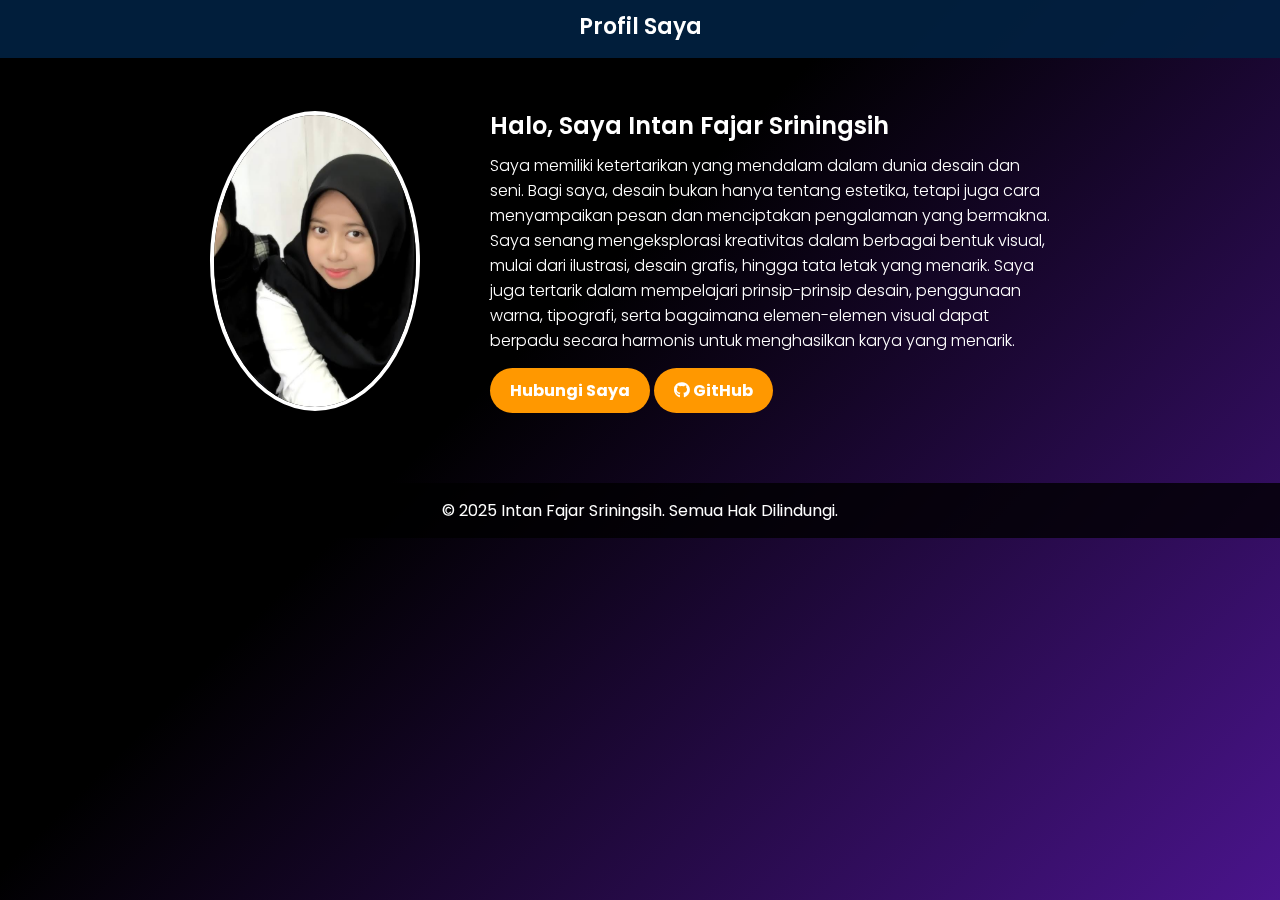
<file: index.html>
<!DOCTYPE html>
<html lang="id">  <!-- Menentukan bahasa halaman -->
<head>
    <meta charset="UTF-8"> <!-- Menentukan bahasa halaman -->
    <meta name="viewport" content="width=device-width, initial-scale=1.0">
    <title>Profil Saya</title> <!-- Judul halaman -->

    <!-- Menghubungkan file CSS eksternal untuk styling -->
    <link rel="stylesheet" href="styles.css">

    <!-- Menggunakan Google Fonts (Poppins) untuk tampilan teks yang lebih modern -->
    <link rel="preconnect" href="https://fonts.googleapis.com">
    <link href="https://fonts.googleapis.com/css2?family=Poppins:wght@300;400;600&display=swap" rel="stylesheet">
    
    <!-- Menggunakan FontAwesome untuk ikon -->
    <link rel="stylesheet" href="https://cdnjs.cloudflare.com/ajax/libs/font-awesome/6.4.2/css/all.min.css">
</head>
<body>

    <!-- Efek latar belakang bintang -->
    <div class="stars"></div> <!-- Efek bintang -->

    <header>
        <h1>Profil Saya</h1>
    </header>

    <main>
        <section class="hero">
            <div class="hero-content">
                <h2>Halo, Saya Intan Fajar Sriningsih</h2>
                <p>Saya memiliki ketertarikan yang mendalam dalam dunia desain dan seni. Bagi saya, desain bukan hanya tentang estetika, tetapi juga cara menyampaikan pesan dan menciptakan pengalaman yang bermakna. Saya senang mengeksplorasi kreativitas dalam berbagai bentuk visual, mulai dari ilustrasi, desain grafis, hingga tata letak yang menarik. Saya juga tertarik dalam mempelajari prinsip-prinsip desain, penggunaan warna, tipografi, serta bagaimana elemen-elemen visual dapat berpadu secara harmonis untuk menghasilkan karya yang menarik.</p>
                
                <!-- Tombol yang mengarahkan pengguna ke halaman kontak dan GitHub -->
                <div class="buttons">
                    <a href="contact.html" class="btn">Hubungi Saya</a>
                    <a href="https://github.com/username" class="btn github" target="_blank">
                        <i class="fab fa-github"></i> GitHub
                    </a>
                </div>
            </div>
            
            <!-- Menampilkan gambar profil -->
            <img src="profile.jpg" alt="Foto Profil">
        </section>
    </main>

    <footer>
        <p>&copy; 2025 Intan Fajar Sriningsih. Semua Hak Dilindungi.</p>
    </footer>

</body>
</html>
</file>
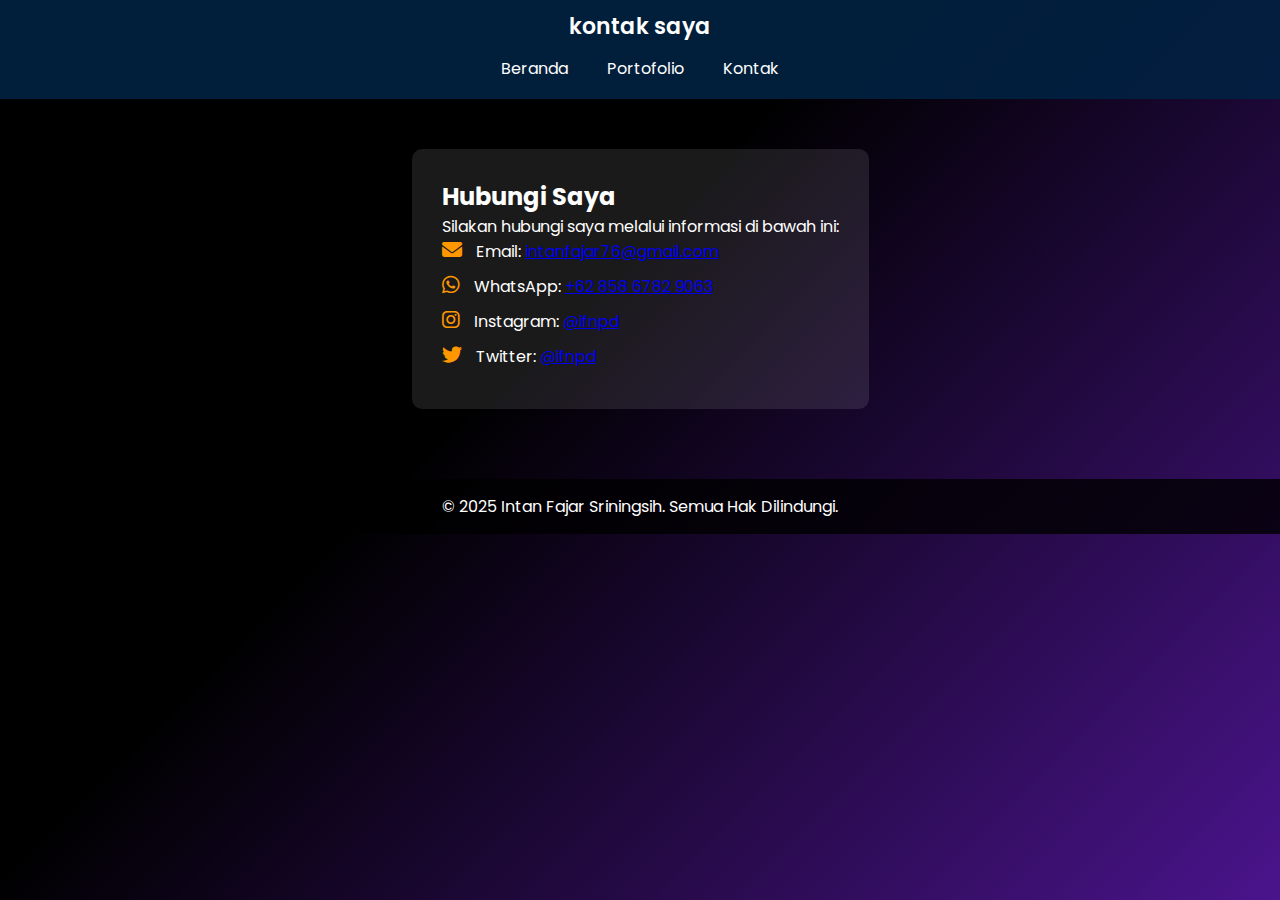
<file: contact.html>
<!DOCTYPE html>
<html lang="id"> <!-- Menentukan bahasa halaman sebagai Bahasa Indonesia -->
<head>
    <meta charset="UTF-8"> <!-- Mengatur encoding karakter agar mendukung berbagai simbol dan huruf -->
    <meta name="viewport" content="width=device-width, initial-scale=1.0"> <!-- Membuat tampilan website responsif di berbagai perangkat -->
    <title>Kontak - Profil Saya</title> <!-- Judul halaman yang muncul di tab browser -->
    <link rel="stylesheet" href="styles.css"> <!-- Menghubungkan file CSS eksternal untuk styling halaman -->
    
    <!-- Menggunakan Google Fonts (Poppins) untuk tampilan teks yang lebih modern dan profesional -->
    <link rel="preconnect" href="https://fonts.googleapis.com">
    <link href="https://fonts.googleapis.com/css2?family=Poppins:wght@300;400;600&display=swap" rel="stylesheet">
    
    <!-- Menggunakan FontAwesome untuk ikon email, telepon, Instagram, dan Twitter -->
    <link rel="stylesheet" href="https://cdnjs.cloudflare.com/ajax/libs/font-awesome/6.4.2/css/all.min.css">
</head>
<body>

    <!-- Bagian header yang berisi judul dan navigasi -->
    <header>
        <h1>kontak saya</h1>
        <nav> <!-- Menu navigasi yang menghubungkan ke halaman lain -->
            <ul>
                <li><a href="index.html">Beranda</a></li> <!-- Link ke halaman utama -->
                <li><a href="portofolio.html">Portofolio</a></li> <!-- Link ke halaman portofolio -->
                <li><a href="contact.html">Kontak</a></li> <!-- Link ke halaman kontak (halaman saat ini) -->
            </ul>
        </nav>
    </header>

    <main> <!-- Bagian utama (main content) yang berisi informasi kontak -->
        <section class="contact-container">  <!-- Container utama untuk halaman kontak -->
            <div class="contact-card"> <!-- Kartu untuk menampilkan informasi kontak -->
                <h2>Hubungi Saya</h2>
                <p>Silakan hubungi saya melalui informasi di bawah ini:</p>

                <div class="contact-info"> <!-- Daftar informasi kontak dengan ikon dari FontAwesome -->
                    <p><i class="fas fa-envelope"></i> Email: <a href="mailto:intanfajar76@gmail.com">intanfajar76@gmail.com</a></p>
                    <p><i class="fab fa-whatsapp"></i> WhatsApp: <a href="https://wa.me/6285867829063" target="_blank">+62 858 6782 9063</a></p>
                    <p><i class="fab fa-instagram"></i> Instagram: <a href="https://instagram.com/ifnpd" target="_blank">@ifnpd</a></p>
                    <p><i class="fab fa-twitter"></i> Twitter: <a href="https://twitter.com/ifnpd" target="_blank">@ifnpd</a></p>
                </div>
            </div>
        </section>
    </main>

    <footer>
        <p>&copy; 2025 Intan Fajar Sriningsih. Semua Hak Dilindungi.</p>
    </footer>

</body>
</html>
</file>
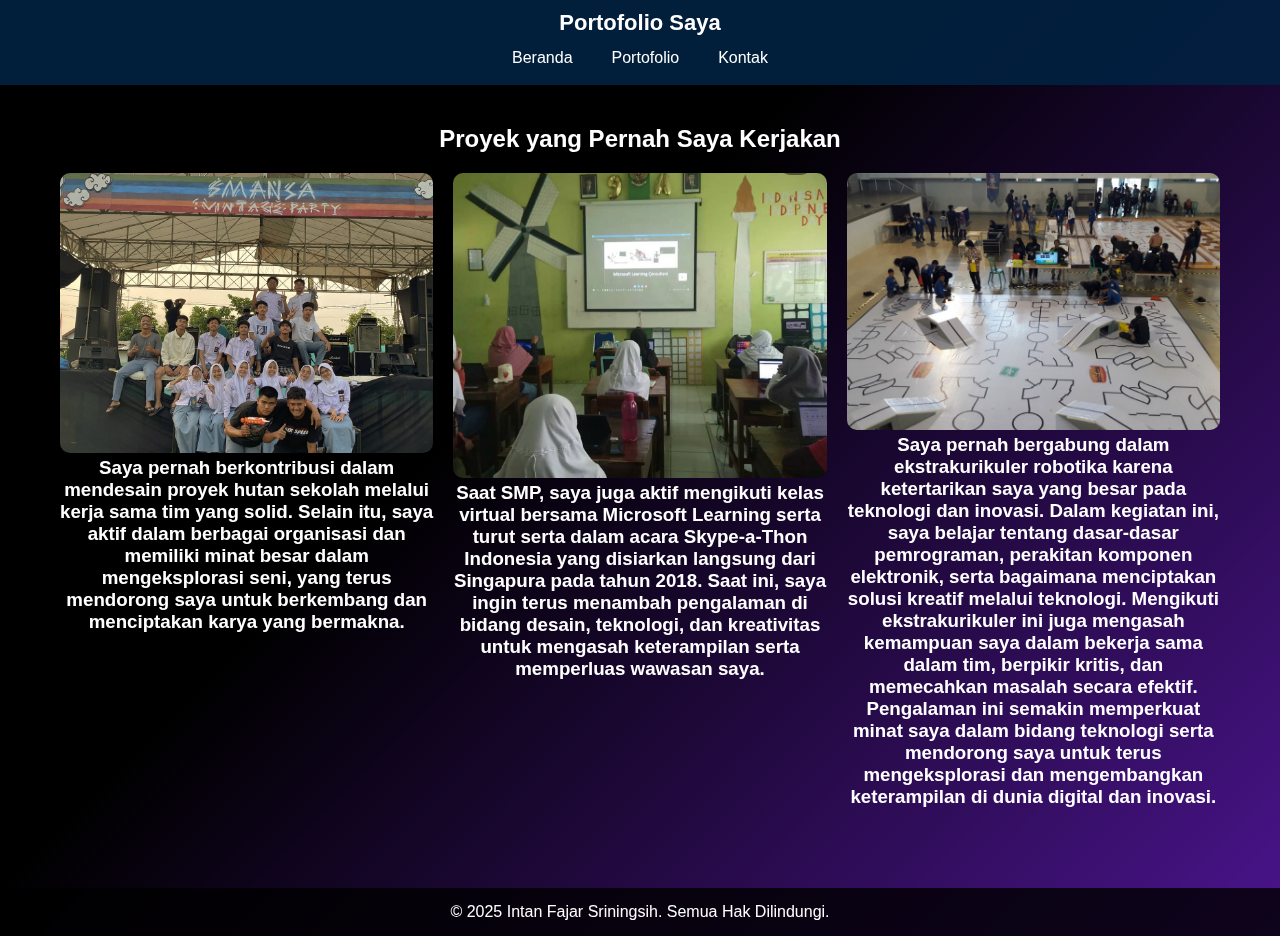
<file: portofolio.html>
<!DOCTYPE html>
<html lang="id"> <!-- Menentukan bahasa halaman sebagai Bahasa Indonesia -->
<head>
    <meta charset="UTF-8">  <!-- Mengatur encoding karakter agar mendukung berbagai simbol dan huruf -->
    <meta name="viewport" content="width=device-width, initial-scale=1.0"> <!-- Membuat tampilan website responsif di berbagai perangkat -->
    <title>Portofolio</title> <!-- Judul halaman yang muncul di tab browser -->
    
    <!-- Menghubungkan file CSS eksternal untuk styling halaman -->
    <link rel="stylesheet" href="styles.css">
</head>
<body>

    <!-- Efek latar belakang bintang untuk mempercantik tampilan -->
    <div class="stars"></div>

    <!-- Bagian header berisi judul dan navigasi -->
    <header>
        <h1>Portofolio Saya</h1>
        <nav>
            <ul>
                <li><a href="index.html">Beranda</a></li> <!-- Link ke halaman utama -->
                <li><a href="portofolio.html">Portofolio</a></li> <!-- Link ke halaman portofolio (halaman saat ini) -->
                <li><a href="contact.html">Kontak</a></li> <!-- Link ke halaman kontak -->
            </ul>
        </nav>
    </header>

    <!-- Bagian utama (main content) yang menampilkan daftar proyek -->
    <main>
        <section class="portfolio-container">  <!-- Container untuk menampilkan portofolio -->
            <h2>Proyek yang Pernah Saya Kerjakan</h2>
            
            <!-- Grid yang menampilkan daftar proyek dalam bentuk kartu -->
            <div class="portfolio-grid">

                <!-- Artikel pertama: Proyek Hutan Sekolah -->
                <article class="portfolio-item">
                    
                    <!-- Gambar proyek yang mewakili proyek ini -->
                    <img src="project1.jpg" alt="Proyek 1">
                    <h3>Saya pernah berkontribusi dalam mendesain proyek hutan sekolah melalui kerja sama tim yang solid. Selain itu, saya aktif dalam berbagai organisasi dan memiliki minat besar dalam mengeksplorasi seni, yang terus mendorong saya untuk berkembang dan menciptakan karya yang bermakna.</h3>
                </article>
                
                <!--tikel kedua: Kelas Virtual & Acara Microsoft -->
                <article class="portfolio-item">
                    <img src="project2.jpg" alt="Proyek 2">
                    <h3>Saat SMP, saya juga aktif mengikuti kelas virtual bersama Microsoft Learning serta turut serta dalam acara Skype-a-Thon Indonesia yang disiarkan langsung dari Singapura pada tahun 2018. Saat ini, saya ingin terus menambah pengalaman di bidang desain, teknologi, dan kreativitas untuk mengasah keterampilan serta memperluas wawasan saya.</h3>
                </article>
                
                <!-- Artikel ketiga: Pengalaman di Ekstrakurikuler Robotika -->
                <article class="portfolio-item">
                    <img src="project3.jpg" alt="Proyek 3">
                    <h3>Saya pernah bergabung dalam ekstrakurikuler robotika karena ketertarikan saya yang besar pada teknologi dan inovasi. Dalam kegiatan ini, saya belajar tentang dasar-dasar pemrograman, perakitan komponen elektronik, serta bagaimana menciptakan solusi kreatif melalui teknologi. Mengikuti ekstrakurikuler ini juga mengasah kemampuan saya dalam bekerja sama dalam tim, berpikir kritis, dan memecahkan masalah secara efektif. Pengalaman ini semakin memperkuat minat saya dalam bidang teknologi serta mendorong saya untuk terus mengeksplorasi dan mengembangkan keterampilan di dunia digital dan inovasi.</h3>
                </article>
            </div> <!-- Akhir dari grid portofolio -->
        </section>
    </main>

    <footer> <!-- Footer yang berisi hak cipta -->
        <p>&copy; 2025 Intan Fajar Sriningsih. Semua Hak Dilindungi.</p>
    </footer>

</body>
</html>
</file>
<file: styles.css>
/* ======= Reset ======= */
* {
    margin: 0;
    padding: 0;
    box-sizing: border-box;
}

/* ======= Animasi Bintang ======= */
.stars {
    position: fixed;
    width: 100%;
    height: 100%;
    background: url('https://www.transparenttextures.com/patterns/stardust.png');
    opacity: 0.5;
    z-index: -1;
}

/* ======= Body ======= */
body {
    font-family: 'Poppins', sans-serif;
    background: linear-gradient(135deg, #000000 40%, #4a148c 100%);
    color: white;
    text-align: center;
    display: flex;
    flex-direction: column;
    align-items: center;
    min-height: 100vh;
}

/* ======= Header ======= */
header {
    position: relative;
    width: 100%;
    background: rgba(1, 33, 65, 0.9);
    padding: 10px 0;
    text-align: center;
    z-index: 10;
}

header h1 {
    font-size: 22px;
    font-weight: 600;
    margin-bottom: 5px;
}

/* ======= Navigasi ======= */
nav ul {
    list-style: none;
    display: flex;
    justify-content: center;
    gap: 15px;
    padding: 8px 0;
}

nav a {
    color: white;
    text-decoration: none;
    font-size: 16px;
    font-weight: 400;
    padding: 6px 12px;
    transition: 0.3s;
}

nav a:hover {
    background: rgba(255, 255, 255, 0.2);
    border-radius: 5px;
}

/* ======= Hero Section ======= */
.hero {
    display: flex;
    flex-direction: column;
    align-items: center;
    justify-content: center;
    text-align: center;
    gap: 20px;
    padding: 50px 20px;
    max-width: 900px;
}

/* ======= Gaya Gambar Profil ======= */
.hero img {
    width: 220px;
    height: 300px;
    border-radius: 50%;
    object-fit: cover;
    border: 4px solid white;
    order: -1;
}

/* ======= Teks di Hero ======= */
.hero-content {
    max-width: 600px;
    padding: 0 20px;
}

.hero h2 {
    font-size: 24px;
    font-weight: 600;
}

.hero p {
    font-size: 16px;
    font-weight: 300;
    margin-top: 10px;
}

/* ======= Tombol ======= */
.btn {
    display: inline-block;
    padding: 10px 20px;
    background: #FF9800;
    color: white;
    text-decoration: none;
    font-weight: bold;
    border-radius: 25px;
    margin-top: 15px;
    transition: 0.3s;
}

.btn:hover {
    background: #E65100;
}

/* ======= Portofolio ======= */
.portfolio-container {
    padding: 40px;
}

.portfolio-grid {
    display: grid;
    grid-template-columns: repeat(auto-fit, minmax(250px, 1fr));
    gap: 20px;
    padding: 20px;
}

.portfolio-item img {
    width: 100%;
    border-radius: 10px;
}

/* ======= Halaman Kontak ======= */
.contact-container {
    display: flex;
    justify-content: center;
    padding: 50px;
}

.contact-card {
    background: rgba(255, 255, 255, 0.1);
    padding: 30px;
    border-radius: 10px;
    text-align: left;
}

/* ======= Ikon di Kontak ======= */
.contact-info p {
    font-size: 16px;
    margin-bottom: 10px;
}

.contact-info i {
    margin-right: 10px;
    font-size: 20px;
    color: #FF9800;
}

/* ======= Ikon Sosial ======= */
.social-icons {
    display: flex;
    justify-content: center;
    gap: 15px;
    margin-top: 15px;
}

.social-icons a {
    font-size: 24px;
    color: white;
    transition: 0.3s;
}

.social-icons a:hover {
    color: #FF9800;
}

/* ======= Styling Ikon GitHub ======= */
.github-icon {
    display: inline-flex;
    align-items: center;
    justify-content: center;
    width: 50px;
    height: 50px;
    border: 2px solid #ff8ea3;
    border-radius: 50%;
    text-decoration: none;
    font-size: 24px;
    color: #ff8ea3;
    transition: 0.3s;
}

.github-icon:hover {
    background: #ff8ea3;
    color: black;
}

/* ======= Footer ======= */
footer {
    background: rgba(0, 0, 0, 0.8);
    padding: 15px;
    width: 100%;
    text-align: center;
    margin-top: 20px;
}

/* ======= RESPONSIF ======= */
@media (min-width: 768px) {
    .hero {
        flex-direction: row;
        text-align: left;
        justify-content: center;
        align-items: center;
        gap: 50px;
        max-width: 900px;
        margin: auto;
    }
    .hero img {
        order: -1;
    }
    .hero-content {
        text-align: left;
    }
}
</file>
